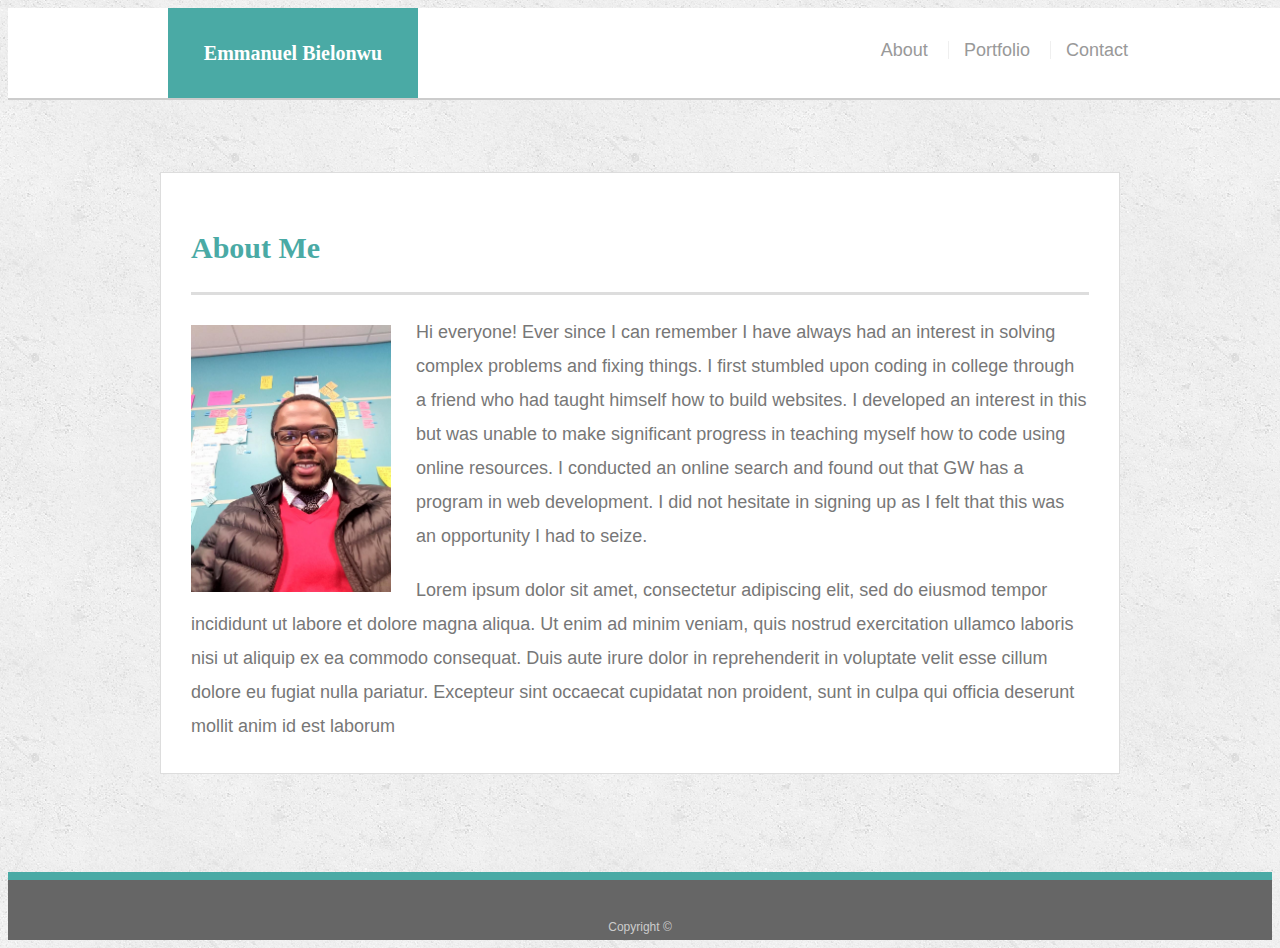
<file: index.html>
<!doctype html>
<html lang="en-us">

<head>
  <meta charset="UTF-8">
  <meta name="viewport" content="width=device-width, initial-scale=1.0">
  <title>About | Emmanuel Bielonwu</title>
  <link rel="stylesheet" type="text/css" href="assets/css/style.css">
</head>

<body>

  <header id="masthead">
    <div class="container">
      <a href="index.html" id="logo">Emmanuel Bielonwu</a>
      <nav>
        <a href="index.html">About</a>
        <a href="portfolio.html">Portfolio</a>
        <a href="contact.html">Contact</a>
      </nav>
    </div>
  </header>
  <br>

  <div id="main-container" class="container">
    <section class="main-section">
      <h1>About Me</h1>

      <img src="assets/images/profile%20image.jpg" class="auth-image" alt="Emmanuel Bielonwu">

      <p>Hi everyone! Ever since I can remember I have always had an interest in solving complex problems
          and fixing things. I first stumbled upon coding in college through a friend who had taught himself 
          how to build websites. I developed an interest in this but was unable to make significant progress in teaching
          myself how to code using online resources. I conducted an online search and found out that GW has a program in
          web development. I did not hesitate in signing up as I felt that this was an opportunity I had to seize.</p>
  
        <p>Lorem ipsum dolor sit amet, consectetur adipiscing elit, sed do eiusmod tempor
          incididunt ut labore et dolore magna aliqua. Ut enim ad minim veniam, quis nostrud
          exercitation ullamco laboris nisi ut aliquip ex ea commodo consequat. Duis aute irure
          dolor in reprehenderit in voluptate velit esse cillum dolore eu fugiat nulla pariatur.
          Excepteur sint occaecat cupidatat non proident, sunt in culpa qui officia deserunt
          mollit anim id est laborum</p>

    </section>

  </div>

  <footer>
    <div class="container">
      Copyright &copy; 
    </div>
  </footer>
</body>

</html>
</file>
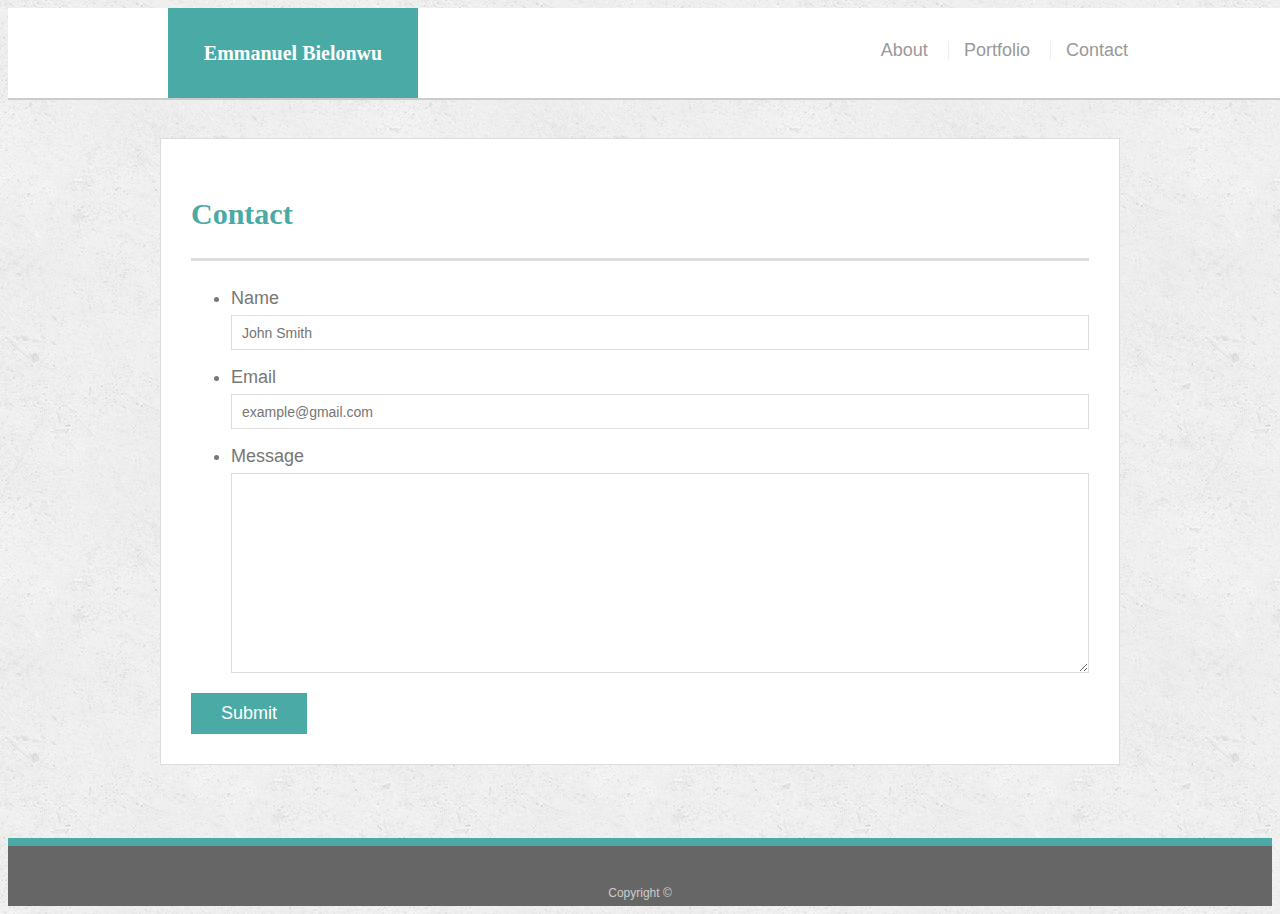
<file: contact.html>
<!doctype html>
<html lang="en-us">

<head>
  <meta charset="UTF-8">
  <meta name="viewport" content="width=device-width, initial-scale=1.0">
  <title>About | Emmanuel Bielonwu</title>
  <link rel="stylesheet" type="text/css" href="assets/css/style.css">
</head>

<body>

  <header id="masthead">
    <div class="container">
      <a href="index.html" id="logo">Emmanuel Bielonwu</a>
      <nav>
        <a href="index.html">About</a>
        <a href="portfolio.html">Portfolio</a>
        <a href="contact.html">Contact</a>
      </nav>
    </div>
  </header>

  <div id="main-container" class="container">
    <section class="main-section">
      <h1>Contact</h1>

      <form id="contact-form">
        <ul>
          <li>
            <label for="name">Name</label>
            <input type="text" id="name" name="name" placeholder="John Smith" required="required">
          </li>
          <li>
            <label for="email">Email</label>
            <input type="email" id="email" name="email" placeholder="example@gmail.com" required="required">
          </li>
          <li>
            <label for="message">Message</label>
            <textarea id="message" name="message" required="required"></textarea>
          </li>
        </ul>
        <input type="submit">
      </form>

    </section>

  </div>

  <footer>
    <div class="container">
      Copyright &copy; 
    </div>
  </footer>
</body>

</html>
</file>
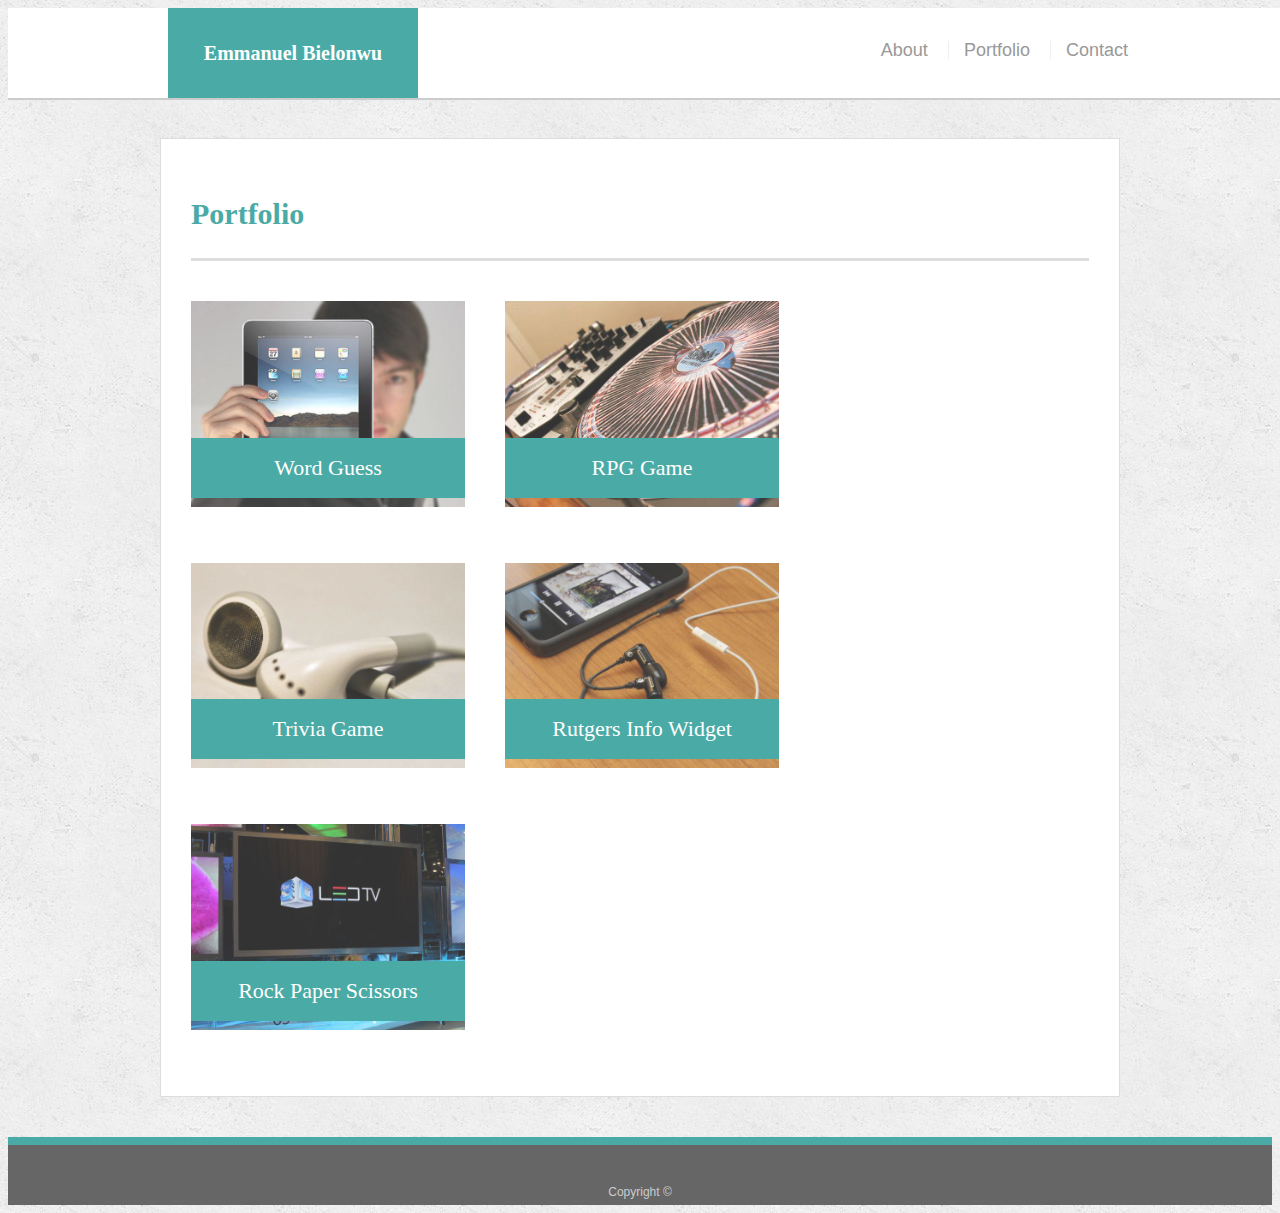
<file: portfolio.html>
<!doctype html>
<html lang="en-us">

<head>
  <meta charset="UTF-8">
  <meta name="viewport" content="width=device-width, initial-scale=1.0">
  <title>About | Emmanuel Bielonwu</title>
  <link rel="stylesheet" type="text/css" href="assets/css/style.css">
</head>

<body>

  <header id="masthead">
    <div class="container">
      <a href="index.html" id="logo">Emmanuel Bielonwu</a>
      <nav>
        <a href="index.html">About</a>
        <a href="portfolio.html">Portfolio</a>
        <a href="contact.html">Contact</a>
      </nav>
    </div>
  </header>

  <div id="main-container" class="container">
    <section class="main-section">
      <h1>Portfolio</h1>

      <div class="work">
        <img src="assets/images/technics-q-c-640-480-1.jpg" alt="Word Guess">

        <h3>Word Guess</h3>
      </div>
      <div class="work">
        <img src="assets/images/technics-q-c-640-480-2.jpg" alt="RPG Game">

        <h3>RPG Game</h3>
      </div>
      <div class="work">
        <img src="assets/images/technics-q-c-640-480-5.jpg" alt="Trivia Game">

        <h3>Trivia Game</h3>
      </div>
      <div class="work">
        <img src="assets/images/technics-q-c-640-480-7.jpg" alt="Rutgers Info Widget">

        <h3>Rutgers Info Widget</h3>
      </div>
      <div class="work">
        <img src="assets/images/technics-q-c-640-480-9.jpg" alt="Rock Paper Scissors">

        <h3>Rock Paper Scissors</h3>
      </div>

    </section>

  </div>

  <footer>
    <div class="container">
      Copyright &copy;
    </div>
  </footer>
</body>

</html>
</file>
<file: assets/css/style.css>
body {
  font-family: Arial, "Helvetica Neue", Helvetica, sans-serif;
  font-size: 18px;
  line-height: 34px;
  color: #777777;
  background: url("../images/concrete_seamless.png");
}

* {
  box-sizing: border-box;
}

/* general */

.container {
  width: 100%;
  max-width: 960px;
  margin: 0 auto;
  clear: both;
}

h1,
h2,
h3,
p {
  margin-bottom: 20px;
}

p:last-child {
  margin-bottom: 0;
}

h1,
h2,
h3 {
  font-family: Georgia, Times, "Times New Roman", serif;
  font-weight: 700;
  color: #4aaaa5;
}

h1 {
  padding-bottom: 20px;
  font-size: 30px;
  line-height: 49px;
  border-bottom: 3px solid #dddddd;
}

h2,
h3 {
  font-size: 22px;
}

/* header */

#masthead {
  position: fixed;
  z-index: 99;
  width: 100%;
  margin: 0 0 30px;
  overflow: auto;
  color: #ffffff;
  background: #ffffff;
  border-bottom: 2px solid #cccccc;
}

#logo {
  float: left;
  width: 250px;
  height: 90px;
  font-family: Georgia, Times, "Times New Roman", serif;
  font-size: 20px;
  font-weight: 700;
  line-height: 90px;
  color: #ffffff;
  text-align: center;
  text-decoration: none;
  background: #4aaaa5;
}

nav {
  float: right;
  margin-top: 25px;
}

nav a {
  display: inline-block;
  padding-left: 15px;
  margin-left: 15px;
  line-height: 18px;
  color: #999;
  text-decoration: none;
  border-left: 1px solid #efefef;
}

nav a:first-child {
  border-left: 0 none;
}

/* footer */

footer {
  padding: 30px 0;
  clear: both;
  font-size: 12px;
  color: #ffffff;
  color: #cccccc;
  text-align: center;
  background: #666666;
  border-top: 8px solid #4aaaa5;
  height: 50px;
}

h3, h2 {
  padding-bottom: 20px;
  margin-bottom: 15px;
  line-height: 22px;
  border-bottom: 2px solid #eeeeee;
}

/* main */

#main-container {
  padding-top: 130px;
  min-height: calc(100vh - 70px);
}

.main-section {
  float: left;
  width: 100%;
  max-width: 960px;
  padding: 30px;
  margin: 0 0 40px;
  background: #ffffff;
  border: 1px solid #dddddd;
}

/* portfolio page */

.work {
  position: relative;
  float: left;
  width: 274px;
  margin: 20px 0 25px;
  overflow: auto;
}

.work:nth-child(even) {
  margin-right: 40px;
}

.work img {
  width: 100%;
  border: 0 none;
  opacity: 0.8;
}

.work h3 {
  position: absolute;
  bottom: 20px;
  width: 100%;
  padding: 15px;
  margin-bottom: 0;
  font-weight: 300;
  line-height: 30px;
  color: #ffffff;
  text-align: center;
  background: #4aaaa5;
  border-bottom: 0;
}

.auth-image {
  float: left;
  width: 200px;
  height: auto;
  margin-top: 10px;
  margin-right: 25px;
}

/* contact page */

#contact-form ul {
  margin-bottom: 20px;
}

#contact-form li {
  margin-bottom: 10px;
}

label,
input[type=text],
input[type=email],
textarea {
  display: block;
  width: 100%;
}

input[type=text],
input[type=email],
textarea {
  height: 35px;
  padding: 0 10px;
  font-size: 14px;
  border: 1px solid #dddddd;
}

textarea {
  height: 200px;
}

input[type=submit] {
  padding: 10px 30px;
  font-size: 18px;
  color: #ffffff;
  cursor: pointer;
  background: #4aaaa5;
  border: 0 none;
}

@media screen and (max-width: 980px) {

 
  .main-section {
    width: 70%;
  }
}

@media screen and (max-width: 768px) {
 
  .main-section {
    width: 85%;
  }
}

@media screen and (max-width: 640px) {

  .main-section {
    width: 400px;
  }


  #masthead {
    max-width: 640px;
  }
  #logo {
    max-width: 100%;
  }
  nav{
    float: left;
  }
  .auth-image{
    float: none;
    width: 80%;
    height: 30%;
  }
}
</file>
